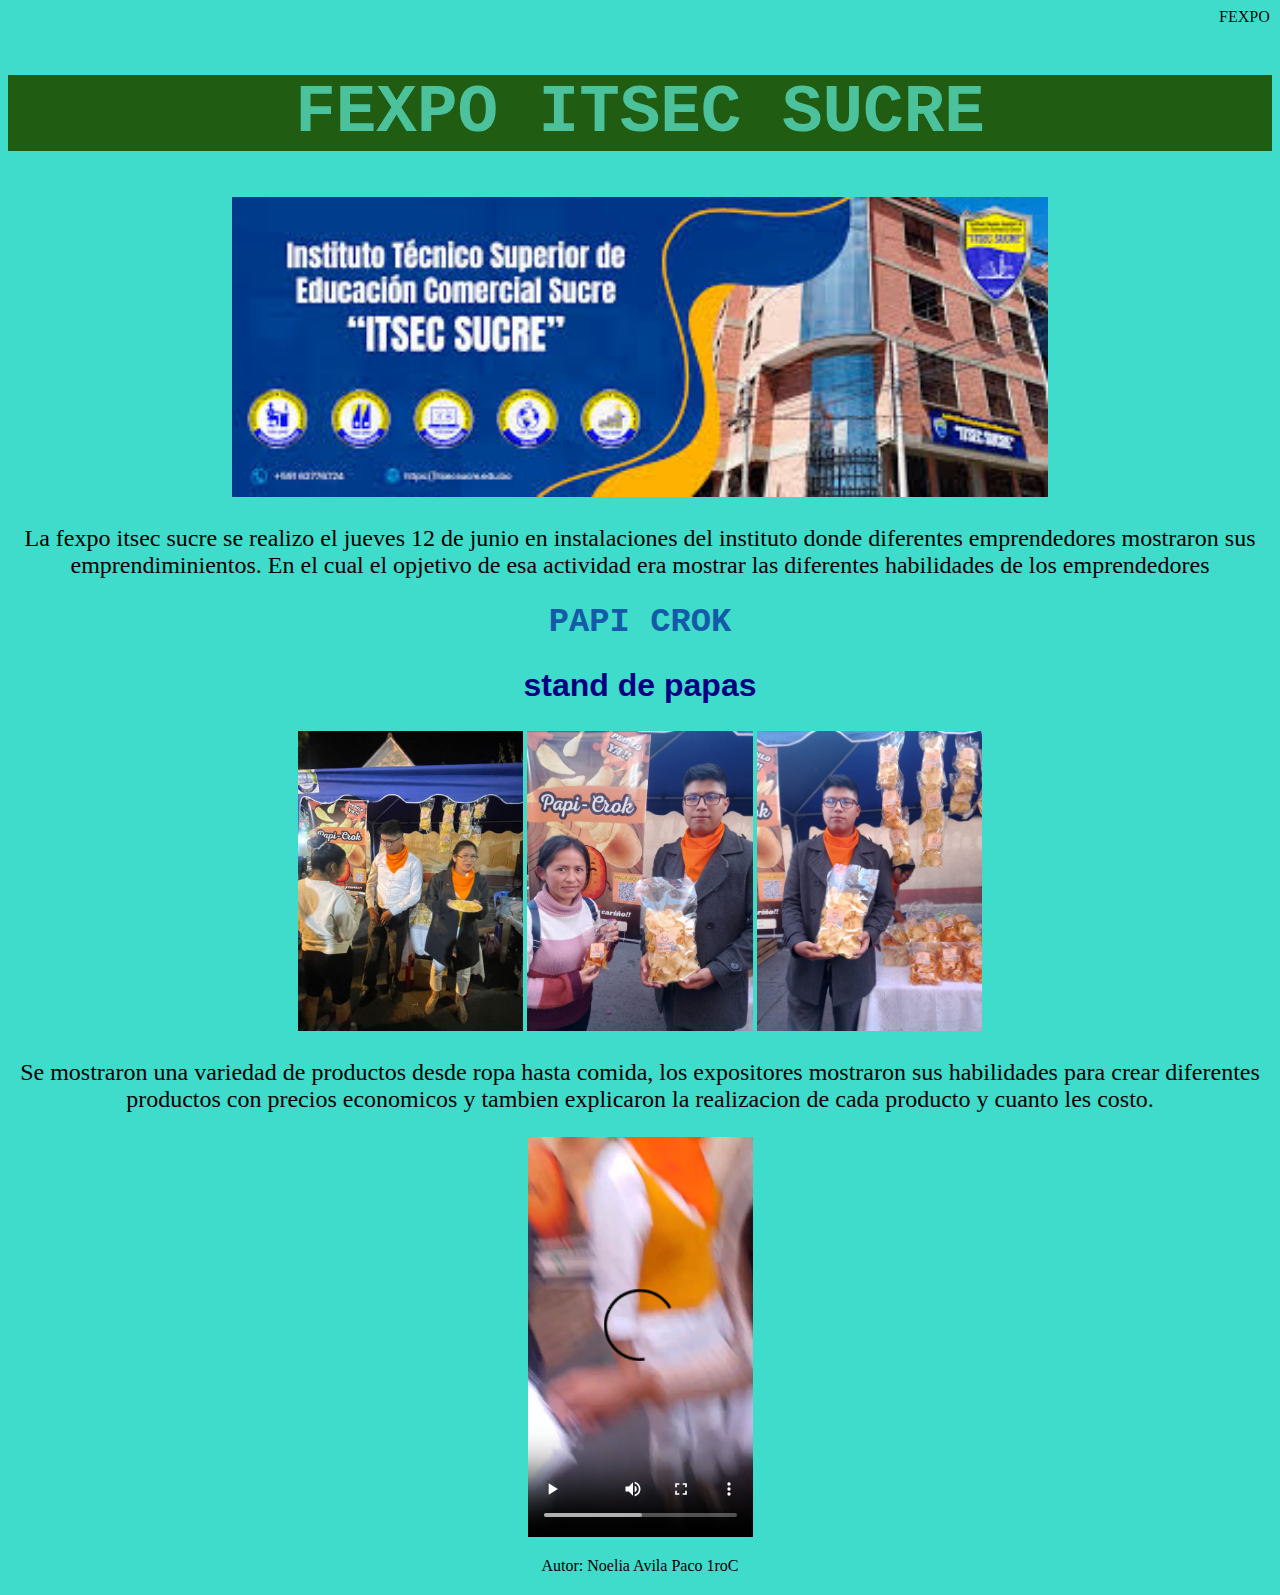
<file: Emprendimiento1.html>
<!DOCTYPE html>
<html lang="en">
<head>
    <meta http-equiv="Content-Type" content="text/html; charset=UTF-8">
    <meta name="viewport" content="width=device-width, initial-scale=1.0">
     <marquee behavior="" direction="">
           FEXPO ITSEC 2025
     </marquee>
    <link rel="stylesheet" href="styles2.css">
</head>
<header style= "background-color: rgb(32, 92, 18); font-size:xx-large ">
   <h1 style="text-align: center;  color: rgb(76, 194, 156); Font-family:"Franklin Gothic Medium, Arial, sans-serif">FEXPO ITSEC SUCRE</h1>
</header>
<body style= "background-color: rgb(63, 219, 203); ">
     
        <center>
            <img src="imagenes/itsec.jpeg" alt=" " height="300"
        </center>

        <p style="font-family: ' Arial ', Times, serif;font-size:x-large">
        La fexpo itsec sucre se realizo el jueves 12 de junio en instalaciones del instituto donde diferentes 
        emprendedores mostraron sus emprendiminientos.
        En el cual el opjetivo de esa actividad era mostrar las diferentes habilidades de los emprendedores
        </p>

    <h1>PAPI CROK</h1> 
    <h2> stand de papas </h2>
     <center>

            <img src="imagenes/papas1.jpg" alt=" " height="300">
            <img src="imagenes/papas2.jpg" alt=" " height="300">
            <img src="imagenes/papas3.jpg" alt=" " height="300">

     </center>
   
<p style="font-family: 'Times New Roman', Times, serif; serif;font-size:x-large">
        Se mostraron una variedad de productos desde ropa hasta comida, los expositores mostraron 
        sus habilidades para crear diferentes productos con precios economicos y tambien explicaron 
        la realizacion de cada producto y cuanto les costo.
    </p>
        <center>
    <video src="imagenes/videopapas.mp4"controls alt="400" height="400"></video>
    
    <footer>
        
            <p> Autor: Noelia Avila Paco 1roC </p> 
        </center>
       
    </footer>
</file>
<file: styles2.css>
h1
{
    color: rgb(21, 90, 168);
    text-align: center;
    font-size: 260%;
    font-family: monospace;
}
h1:hover
{
    color: rgb(59, 179, 133);
    text-align: center;
    font-size: xx-large;
    font-family: Verdana, Geneva, Tahoma, sans-serif;
}s
p
{
    color: rgb(21, 39, 202);
    text-align: center;
}

h2
{
    color: navy;
    text-align: center;
    font-size: xx-large;
    font-family: Verdana, Geneva, Tahoma, sans-serif;
}
h2:hover
{
    color: rgb(59, 179, 133);
    text-align: center;
    font-size: xx-large;
    font-family: Verdana, Geneva, Tahoma, sans-serif;
}
video
{
    text-align: center;
    font-family: Verdana, Geneva, Tahoma, sans-serif;
}
</file>
